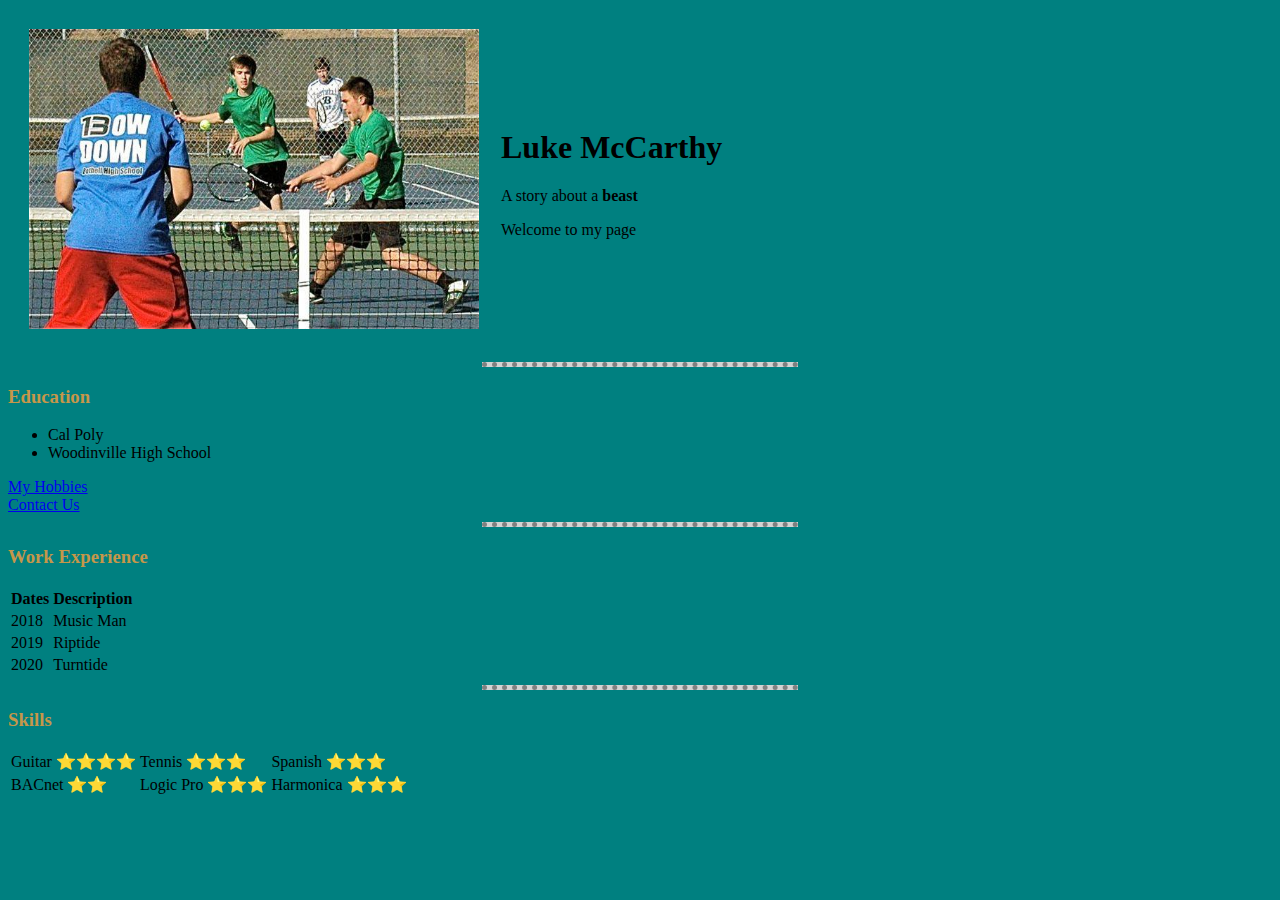
<file: index.html>
<!DOCTYPE html>
<html lang="en">

<head>
    <meta charset="UTF-8">
    <title>Luke's Personal Site</title>
    <link rel="stylesheet" href="styles.css">
</head>

<body>
    <table cellspacing="20">
        <tr>
            <td><img height="300" width="450" src="5f0c96e68e303.image.jpg"></td>
            <td>
                <h1>Luke McCarthy</h1>
                <p>A story about a <strong>beast</strong></p>
                <p>Welcome to my page</p>
            </td>
        </tr>
    </table>
    <hr>
    <h3>Education</h3>
    <ul>
        <li>Cal Poly</li>
        <li>Woodinville High School</li>
    </ul>
    <a href="hobbies.html">My Hobbies</a> <br>
    <a href="Contact.html">Contact Us</a>
    <hr>
    <h3>Work Experience</h3>
    <table>
        <tr>
            <th>Dates</th>
            <th>Description</th>
        </tr>
        <tr>
            <td>2018</td>
            <td>Music Man</td>
        </tr>
        <tr>
            <td>2019</td>
            <td>Riptide</td>
        </tr>
        <tr>
            <td>2020</td>
            <td>Turntide</td>
        </tr>
    </table>
    <hr>
    <h3>Skills</h3>
    <table>
        <tr>
            <td>Guitar ⭐️⭐️⭐️⭐️</td>
            <td>Tennis ⭐️⭐️⭐️</td>
            <td>Spanish ⭐️⭐️⭐️</td>
        </tr>
        <tr>
            <td>BACnet ⭐️⭐️</td>
            <td>Logic Pro ⭐️⭐️⭐️</td>
            <td>Harmonica ⭐️⭐️⭐️</td>
        </tr>
    <table>
</body>
</html>
</file>
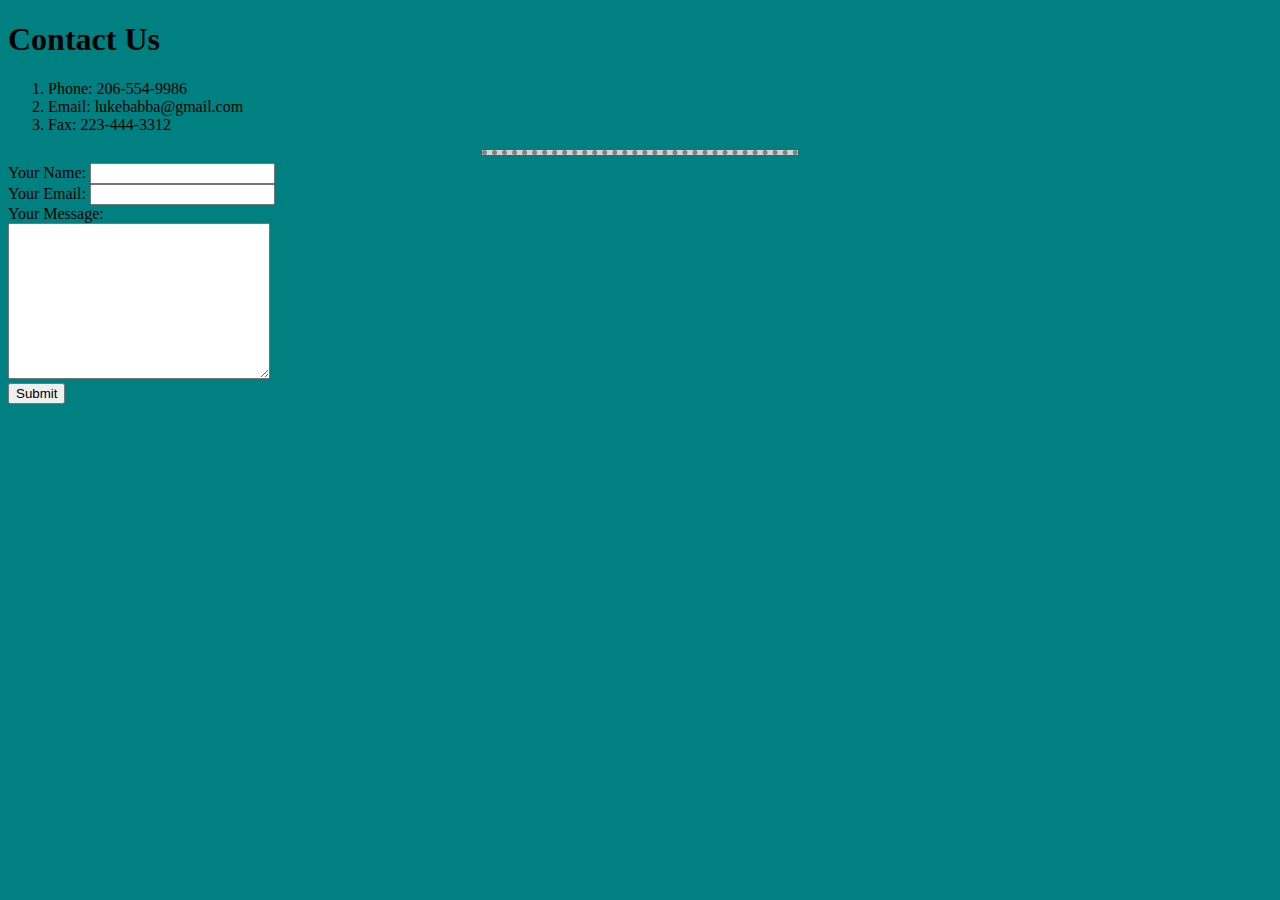
<file: Contact.html>
<!DOCTYPE html>
<html lang="en">
<head>
    <meta charset="UTF-8">
    <title>Contact Us</title>
    <link rel="stylesheet" href="styles.css">
</head>
<body>
    <h1>Contact Us</h1>
    <ol>
        <li>Phone: 206-554-9986</li>
        <li>Email: lukebabba@gmail.com</li>
        <li>Fax: 223-444-3312</li>
    </ol>
<hr>
    <form enctype="text/plain" action="mailto:lukem7@icloud.com" method="post">
        <label>Your Name:</label>
        <input type="text" name="Name"><br>
        <label>Your Email:</label>
        <input type="email" name="Email" value=""><br>
        <label>Your Message:</label><br>
        <textarea name="Message" cols="30" rows="10"></textarea><br>
        <input type="submit">
    </form>
</body>
</html>
</file>
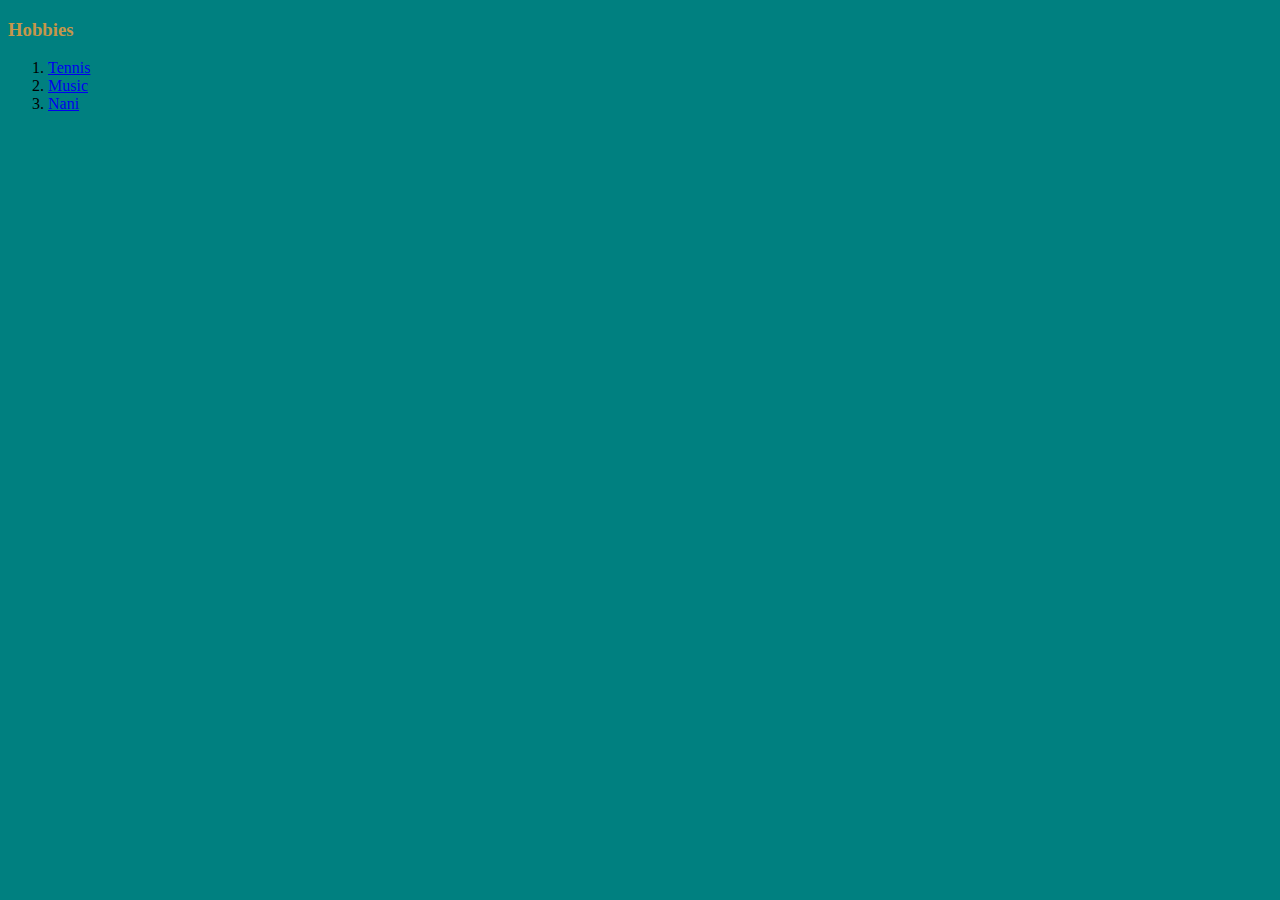
<file: hobbies.html>
<!DOCTYPE html>
<html lang="en">
<head>
    <meta charset="UTF-8">
    <title>Hobbies</title>
    <link rel="stylesheet" href="styles.css">
</head>
<body>
    <h3>Hobbies</h3>
    <ol>
        <li><a href=https://www.nwnews.com/sports/tennis-team-gearing-up-for-kingco-tourney/article_ca56cf39-3e0e-53e9-82f7-c743c31ec571.html>Tennis</a></li>
        <li><a href=https://soundcloud.com/user-427213631>Music</a></li>
        <li><a href=https://www.instagram.com/jennameagan/?hl>Nani</a></li>
    </ol>
</body>
</html>
</file>
<file: styles.css>
body {
    background-color: teal;
}
hr {
    background-color: lightgray;
    border-style: none;
    border-top-style: dotted;
    border-width: 5px;
    border-color: gray;
    width: 25%;
}
h3 {
    color: #C69749
}
</file>
